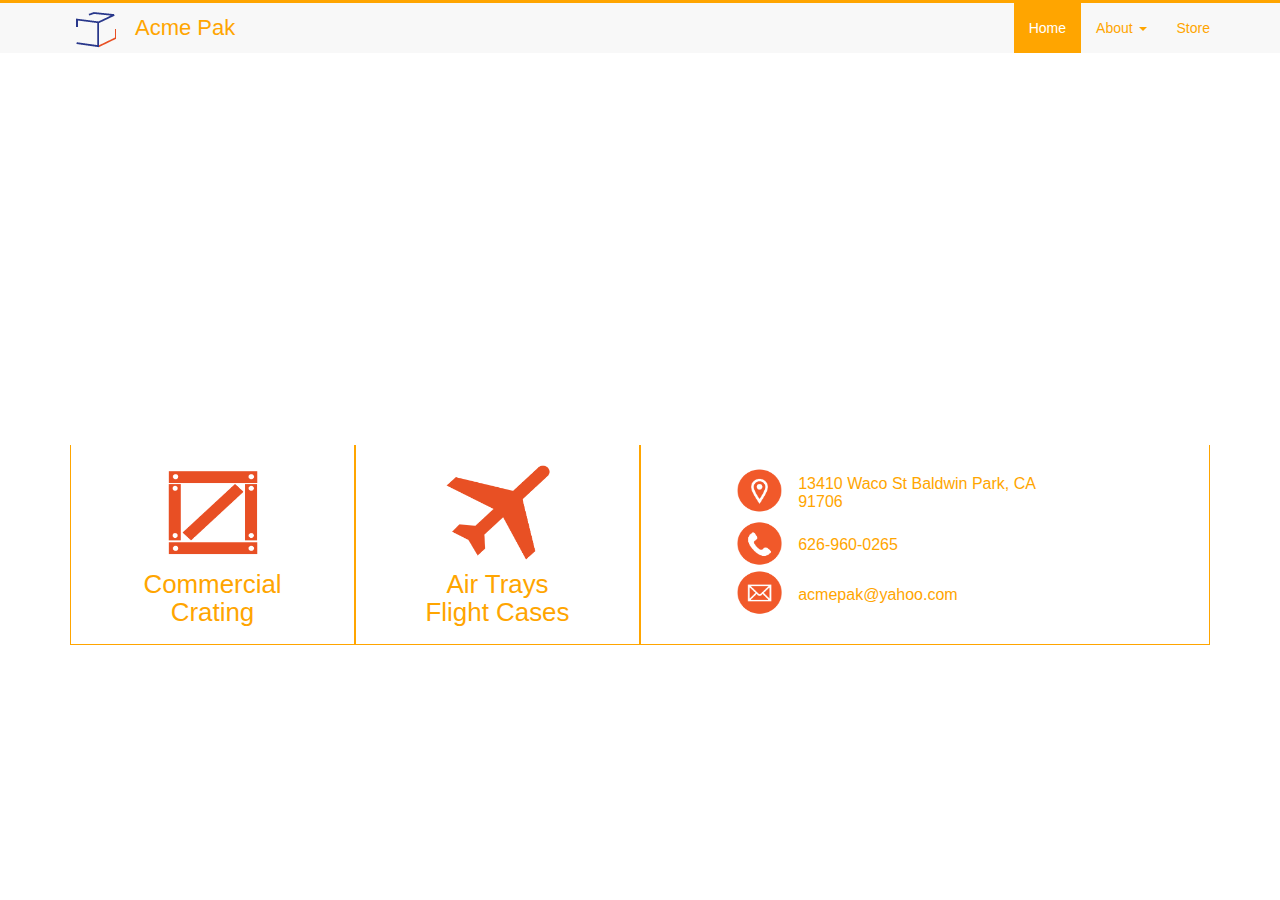
<file: index.html>
<!DOCTTYPE html>
<html>
  <head>
    <title>Acme Pak Demo</title>
    <meta name="viewport" content="width=device-width, initial-scale=1.0">
    <link href="css/bootstrap.min.css" rel="stylesheet"/>
    <link href="css/styles.css" rel="stylesheet"/>
  </head>
  <body>		
  <!--NAV-->
    <div class= "navbar navbar-default navbar-static-top nav_style">
      <div class="container">
        <div class="navbar-header">
          <a href="#" class="navbar-brand" id="logo">               <img id="logo" src="assets/logo.png" alt="Logo" />
          </a>	
          <a id="logo-text" href="#" class="navbar-brand">Acme Pak</a>
          <button class="navbar-toggle" data-toggle="collapse" data-target=".navbar-collapse">
		    <span class="icon-bar"></span>
		    <span class="icon-bar"></span>
			<span class="icon-bar"></span>
		  </button>
        </div>
		<div class="collapse navbar-collapse">	
		  <ul class="nav navbar-nav navbar-right">
		    <li class="active" id="on"><a href="#">Home</a></li>
		    <li class="dropdown">				
		      <a href="#" class="dropdown-toggle" data-toggle="dropdown">About <b class="caret"></b></a>
		      <ul class="dropdown-menu">
				<li><a href="about-us.html">About Us</a></li>
				<li><a href="#">Contact Us</a></li>
		      </ul>		
		    </li>
		    <li><a href="#">Store</a></li>
		  </ul>			
		</div>
      </div>
    </div>
    
  <!--Jumbtron-->
    <div class="hero1">
      <div class="container">
        <div class="text_center">
		  <p class="info">Over 25 Years of Quality Work In</p>
		  <div class="ticker">
		    <h1 style="margin-top:0px;">Commercial Crating</h1>
		    <h1>Air Trays</h1>
		    <h1>Flight Cases</h1>
		  </div>
        </div>
      </div>
    </div>
  <!--Touts-->
    <div class="container">	
      <div class="row">
		<div class="col-md-3 col-sm-6">
          <img id="crate" src="assets/crate.png" alt="Logo" />
          <h3 id="cc_text">Commercial Crating</h3>
        </div>			
		<div class="col-md-3 col-sm-6">
          <img id="crate" src="assets/airtray.png" alt="Logo" />
          <h3 id="cc_text">Air Trays <br />Flight Cases</h3>
        </div>
		<div class="col-md-6 col-sm-12">
          <div class="info_icons">
            <table>
              <tr>
                <td>
                  <img class="icons" src="assets/location.png" />
                </td>
                <td class="table_text">
                  <p class="text">13410 Waco St Baldwin Park, CA 91706</p>
                </td>
              </tr>
              <tr>
                <td>
                  <img class="icons" src="assets/phone.png" />
                </td>
                <td class="table_text">
                  <p class="text">626-960-0265</p>
                </td>
              </tr>
              <tr>
                <td>
                  <img class="icons" src="assets/mail.png" />
                </td>
                <td class="table_text">
                  <p class="text">acmepak@yahoo.com</p>
                </td>
              </tr>
            </table>
          </div>
        </div>		
      </div>	
    </div>
		
    <!--FOOTER
      <div class="navbar navbar-default navbar-fixed-bottom">	
		<div class="container">
		  <p class="navbar-text pull-left">Site Built By Jesus Gonzalez</p>
		<a href="#" class="btn navbar-btn btn-danger pull-right">More of My Work</a>
		</div>
      </div>	-->	
      <script src="https://code.jquery.com/jquery-1.11.0.min.js"></script>
      <script src="js/bootstrap.js"></script>
      <script src="js/ticker.js"></script>
  </body>
</html>
</file>
<file: css/styles.css>
body {
  font-family: "HelveticaNeue-Light", "Helvetica Neue Light", "Helvetica Neue", Helvetica, Arial, "Lucida Grande", sans-serif; 
  background-color: #ffffff; 
}

/*-------------NavBar Changes----------------*/
.container .navbar-brand{
  color:#FFA500;
}

.navbar {
  border: none;
  border-top: 3px solid #FFA500; 
}

#logo{
  float: left;
  margin-top: -6px;
}

#logo-text {
  margin-top: 0px;
  margin-left: -20px;
  font-size: 22px;
}

.navbar-default .navbar-nav>.active>a,  .navbar-default .navbar-nav>.active>a:focus, .navbar-default .navbar-toggle .icon-bar{
  background-color:#FFA500;
  color:white;
}

.navbar-default .navbar-toggle{
  border-color:#FFA500;
}
.navbar-default .navbar-nav>.active>a:hover{
  background-color:#f8f8f8;
  color:#FFA500;
}

.navbar-toggle{
  background-color: #f8f8f8;
}

.navbar-default .navbar-nav>li>a, .dropdown-menu>li>a, .navbar-default .navbar-nav>.open>a, .navbar-default .navbar-nav>.open>a:hover, .navbar-default .navbar-nav>.open>a:focus, .navbar-default .navbar-nav .open .dropdown-menu>li>a{
  color:#FFA500;
}

/*--------------Picture and Text---------------*/

.ticker{
  overflow:hidden;
  height: 69px;
  vertical-align: baseline;
  text-align:center;
}

.ticker h1{
  font-size: 52%;
  font-weight: 700;
  margin-bottom: 0px;
  border: 1px solid white;
  padding-top: 15px;
  padding-bottom:15px;
  width: 60%;
  margin-left: auto;
  margin-right: auto;
  border-radius: 5px;
}

.text_center{
  width: 70%;
  text-align: center;
  margin-left: auto;
  margin-right: auto;
}

.hero1{
  background-image:url('http://wynfieldplantation.com/wp-content/uploads/2013/07/woodgrain.jpg');
  background-size:cover;
  background-position:center center;
  margin-top: -20px;
  padding-top:150px;
  padding-bottom: 120px;
  font-size: 30px;
  color:white;
}



/*----------------Grid Stuff--------------------*/
.col-md-3{
  border-left:1px solid #FFA500;
  border-right: 1px solid #FFA500; 
  border-bottom:1px solid #FFA500;
  height:200px;
  text-align: center;
  color: #FFA500;
  background-color: #ffffff;
  margin-left: auto;
  margin-right: auto;
}

.col-md-6{
  border-left:1px solid #FFA500;
  border-right:1px solid #FFA500;
  border-bottom:1px solid #FFA500;
  background-color: #ffffff;
  height:200px;
  padding-top: 20px;  
  color: #FFA500;
}

#crate {
  width: 120px;
  height: 115px;
  padding-top: 20px;
  margin-bottom: -10px;
  display: block;
  margin-left: auto;
  margin-right: auto;
}

#cc_text {
  padding-left: 11%;
  padding-right: 11%;
  font-size: 185%;
}

.contact_info {
  width: 80%;
  margin-right: auto;
  margin-left: auto;
}

.icons {
  width: 45px;
  height: 45px;
  margin-bottom: 10%;
}

.info_icons{
  float: left;
  margin-left: 15%;
}

.text {
  color: #FFA500 !important;
  font-size: 100%;
}

.table_text {
  padding-left: 5%;
  padding-top: 3%;
}



/*----------------About Us--------------*/
/*.hero2{
   background:  
    linear-gradient(
      rgba(13,79,139, 0.7), 
      rgba(13,79,139, 0.7)
    ),
    url('http://copypoint.ca/images/blueprint.jpg');
  background-size:cover;
  background-position:center center;
  margin-top: -20px;
  padding-top:15%;
  font-size: 30px;
  color:white;
}

.about_text{
  margin-left: -10px;
  margin-right: -10px;
  margin-top: -50px;
  font-size: 100%;
}
*/
.txt_wrapper {
  color: white;
  margin-top: -20px;
  text-align: center;
  background-color: rgba(7, 41, 103, 0.7);
  height: 300px;
  overflow: auto;
}

.titles {
  text-align: center;
  color: #FFA500;
  font-size: 300%;
}

.info_container {
  padding-top: 10px;
}

.who {
  text-align: center;
}

.benefit{
  list-style: none;
  padding-left: 5px;
}

h6{
  color: #FFA500;
  font-size: 130%;
}

ul{
  color: #a3a3a3;
}

.col-xs-6 {
  padding: 10px 20px;
}

.person {
  width: 100px;
  height: 100px;
  border-radius: 100%;
  box-shadow: 0px 7px 5px #888888;
}

.desc {
  color: #a3a3a3;
}

.row {
  margin: 0px;
}

.wel_text {
  font-size: 24px;
  text-align: left;
  position: relative;
  top: 50%;
  transform: translateY(-50%);
  padding-left: 5%;
}

.wel_par {
  font-size: 12px;
  text-align: left;
  position: relative;
  top: 50%;
  transform: translateY(-50%);
  padding-right: 14%;
}

hr {
  border: 0;
  height: 1px;
  background-image: -webkit-linear-gradient(left, rgba(7, 41, 103,0), rgba(7, 41, 103,0.8), rgba(7, 41, 103,0)); 
  background-image:    -moz-linear-gradient(left, rgba(7, 41, 103,0), rgba(7, 41, 103,0.8), rgba(7, 41, 103,0)); 
  background-image:     -ms-linear-gradient(left, rgba(7, 41, 103,0), rgba(7, 41, 103,0.8), rgba(7, 41, 103,0)); 
  background-image:      -o-linear-gradient(left, rgba(7, 41, 103,0), rgba(7, 41, 103,0.8), rgba(7, 41, 103,0)); 
}
</file>
